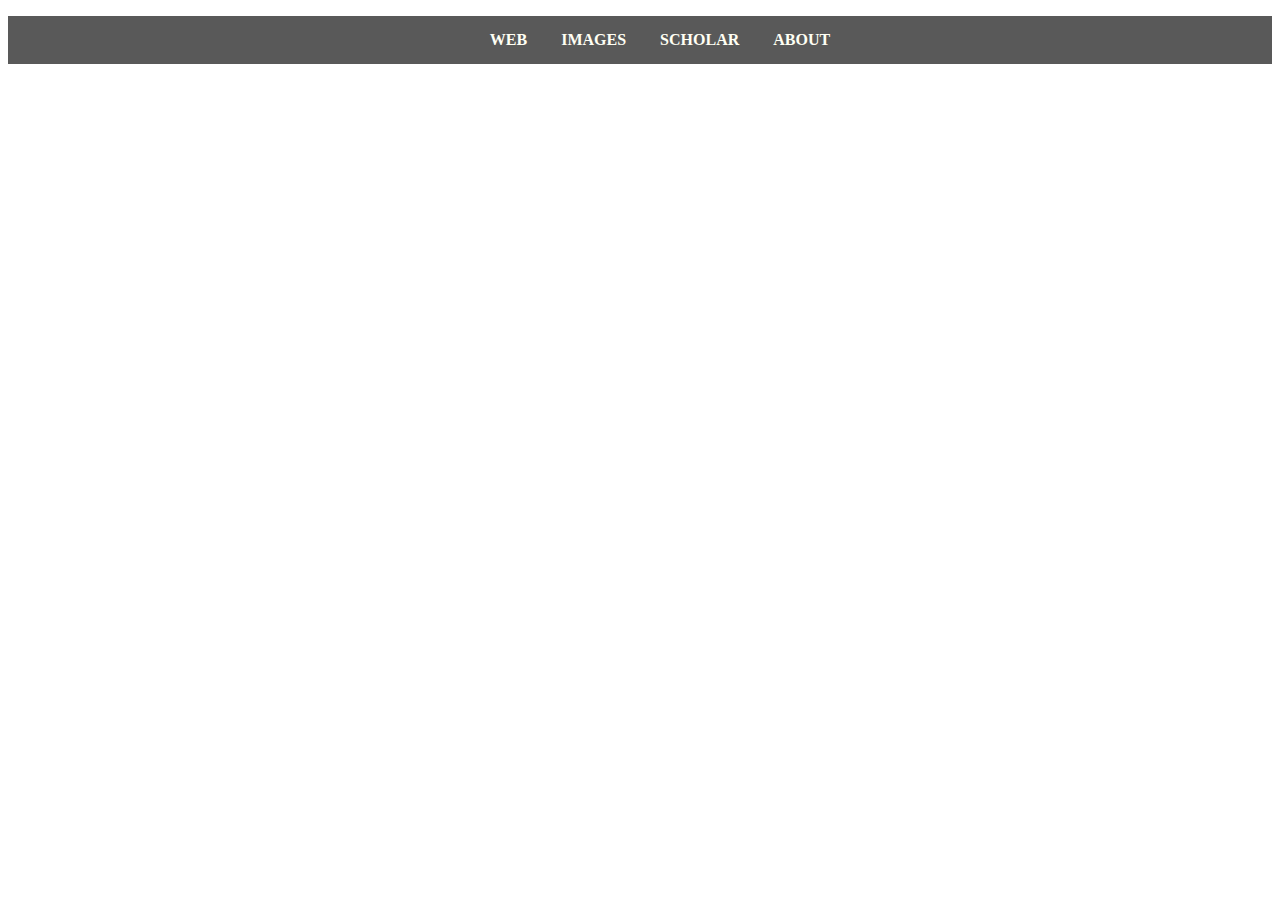
<file: about.html>
<!doctype html>
<html lang="en">
<head>
  <link rel="stylesheet" href="https://cdnjs.cloudflare.com/ajax/libs/font-awesome/5.15.3/css/all.min.css">

  <meta charset="utf-8">
  <meta name="viewport" content="width=device-width, initial-scale=1">
  <link rel="stylesheet" href="topnav.css">
  <link rel="stylesheet" href="stylesheet.css">
  <style>
    body {
    background-image: url('https://images.unsplash.com/photo-1578662996442-48f60103fc96?ixlib=rb-4.0.3&ixid=M3wxMjA3fDB8MHxwaG90by1wYWdlfHx8fGVufDB8fHx8fA%3D%3D&auto=format&fit=crop&w=1170&q=80');
    background-repeat: no-repeat;
    background-size: cover;
    
  }
  
  </style>




  <title>Bootstrap demo</title>
  <link href="https://cdn.jsdelivr.net/npm/bootstrap@5.3.0/dist/css/bootstrap.min.css" rel="stylesheet"
    integrity="sha384-9ndCyUaIbzAi2FUVXJi0CjmCapSmO7SnpJef0486qhLnuZ2cdeRhO02iuK6FUUVM" crossorigin="anonymous">
</head>

<body>


  <nav class="shift">

    <div>
      <ul>
        <li><a href="index.html">Web</a></li>
        <li><a href="imageSearch.html">Images</a></li>
        <li><a href="scholarSeach.html">Scholar</a></li>
        <li><a href="about.html">about</a></li>
      </ul>
    </div>
  </nav>

  <div class="web_search">
    <div id="about-container">
        <h2>Welcome to Hawquest!</h2>
        <p>Discover a seamless search experience that combines web, image, and scholarly searches in one place. Our user-friendly interface allows you to quickly find the information you need with ease.</p>
        <p>Powered by Google's robust search capabilities, we strive to deliver comprehensive and reliable results tailored to your queries. We are committed to continuously improving our platform to enhance your search journey.</p>
        <p>Choose Hawquest for a smarter, faster, and more efficient way to explore the web, find captivating images, and access scholarly resources.</p>
        <p>Happy searching!</p>
        <p>Hemanth Ajay Kumar</p>
      </div>

  </div>


  <script src="https://cdn.jsdelivr.net/npm/bootstrap@5.3.0/dist/js/bootstrap.bundle.min.js"
    integrity="sha384-geWF76RCwLtnZ8qwWowPQNguL3RmwHVBC9FhGdlKrxdiJJigb/j/68SIy3Te4Bkz"
    crossorigin="anonymous"></script>
</body>

</html>
</file>
<file: topnav.css>
/* NAVIGATION */
  nav {
    /* width: 80%; */
    margin: 0 auto;
    background: #fff;
    background-color: rgba(0, 0, 0, 0.65);
    /* padding: ; */
    /* opacity: 0.7; */
    /* padding: 0px 0; */
    /* box-shadow: 0px 5px 0px #dedede; */
  }
  nav ul {
    margin-left: auto;
    list-style: none;
    text-align: center;
  }
  nav ul li {
    
    display: inline-block;
    /* height: 30px; */
  }
  nav ul li a {
    display: block;
    padding: 15px;
    text-decoration: none;
    /* height: 40px; */

    color: #fffff4;
    font-weight: 600;
    text-transform: uppercase;
    /* margin: 0 10px; */
  }
  nav ul li a,
  nav ul li a:after,
  nav ul li a:before {
    transition: all .3s;
  }
  nav ul li a:hover {
    color: #555;
  }

  /* SHIFT */
  nav.shift ul li a {
    position:relative;
    z-index: 1;
  }
  nav.shift ul li a:hover {
    
    color: #ffffff;
  }
  nav.shift ul li a:after {
    display: block;
    position: absolute;
    
    top: 0;
    left: 0;
    bottom: 0;
    right: 0;
    margin: auto;
    width: 100%;
    height: 1px;
    content: '.';
    color: transparent;
    background: #ED1D24;
    visibility: none;
    opacity: 0;
    z-index: -1;
  }
  nav.shift ul li a:hover:after {
    opacity: 1;
    visibility: visible;
    height: 100%;
  }
  
  
  
  /* Keyframes */
  @-webkit-keyframes fill {
    0% {
      width: 0%;
      height: 1px;
    }
    50% {
      width: 100%;
      height: 1px;
    }
    100% {
      width: 100%;
      height: 100%;
      background: #333;
    }
  }
  
  /* Keyframes */
  @-webkit-keyframes circle {
    0% {
      width: 1px;
      top: 0;
      left: 0;
      bottom: 0;
      right: 0;
      margin: auto;
      height: 1px;
      z-index: -1;
      background: #eee;
      border-radius: 100%;
    }
    100% {
      background: #aaa;
      height: 5000%;
      width: 5000%;
      z-index: -1;
      top: 0;
      bottom: 0;
      left: 0;
      right: 0;
      margin: auto;
      border-radius: 0;
    }
  }
</file>
<file: stylesheet.css>
body {
    background-image: url('https://images.unsplash.com/photo-1612036782180-6f0b6cd846fe?ixlib=rb-4.0.3&ixid=M3wxMjA3fDB8MHxwaG90by1wYWdlfHx8fGVufDB8fHx8fA%3D%3D&auto=format&fit=crop&w=1170&q=80');
    background-repeat: no-repeat;
    background-size: cover;
    
  }
  .web_search {
    display: flex;
    flex-direction:column;
    justify-content: center;
    align-items: left;
    margin: 0px 24%;
    height: calc(100vh - 100px); /* Subtract navbar height */
  }
  .web_search .input-group {
      height: 48px;
    margin-bottom: 10px;
  }
  .web_search .input-group-text {
    background-color: #ffffff;
    border: none;
    padding: 10px;
    opacity: 0.75; /* Set the opacity value */
  }
  #logo{
      width: 250px;
  }
  #tagline1{
      color: #ffffff;
      margin-top: 20px;
      font-family: 'poppins';
      font-weight: 500;
      
  }
  #tagline2{
    color: #ffffff;
    margin-bottom: 20px;
    font-family: 'poppins';
    font-weight: 500;
    
}
input[type=submit] {
  
  background-color: #ED1D24;
  border: 0;
  border-radius: 5px;
  cursor: pointer;
  color: #fff;
  font-size:16px;
  font-weight: bold;
  line-height: 1.4;
  padding: 10px;
  width: 120px
}
.about-container{
  /* background-color: rgb(0, 0, 0); */
  color: #fff;
  font-weight: 600;
}
p{
  color: #fff;
  font-weight:400;

}
h2{
 
color: #fff;
  
}
</file>
